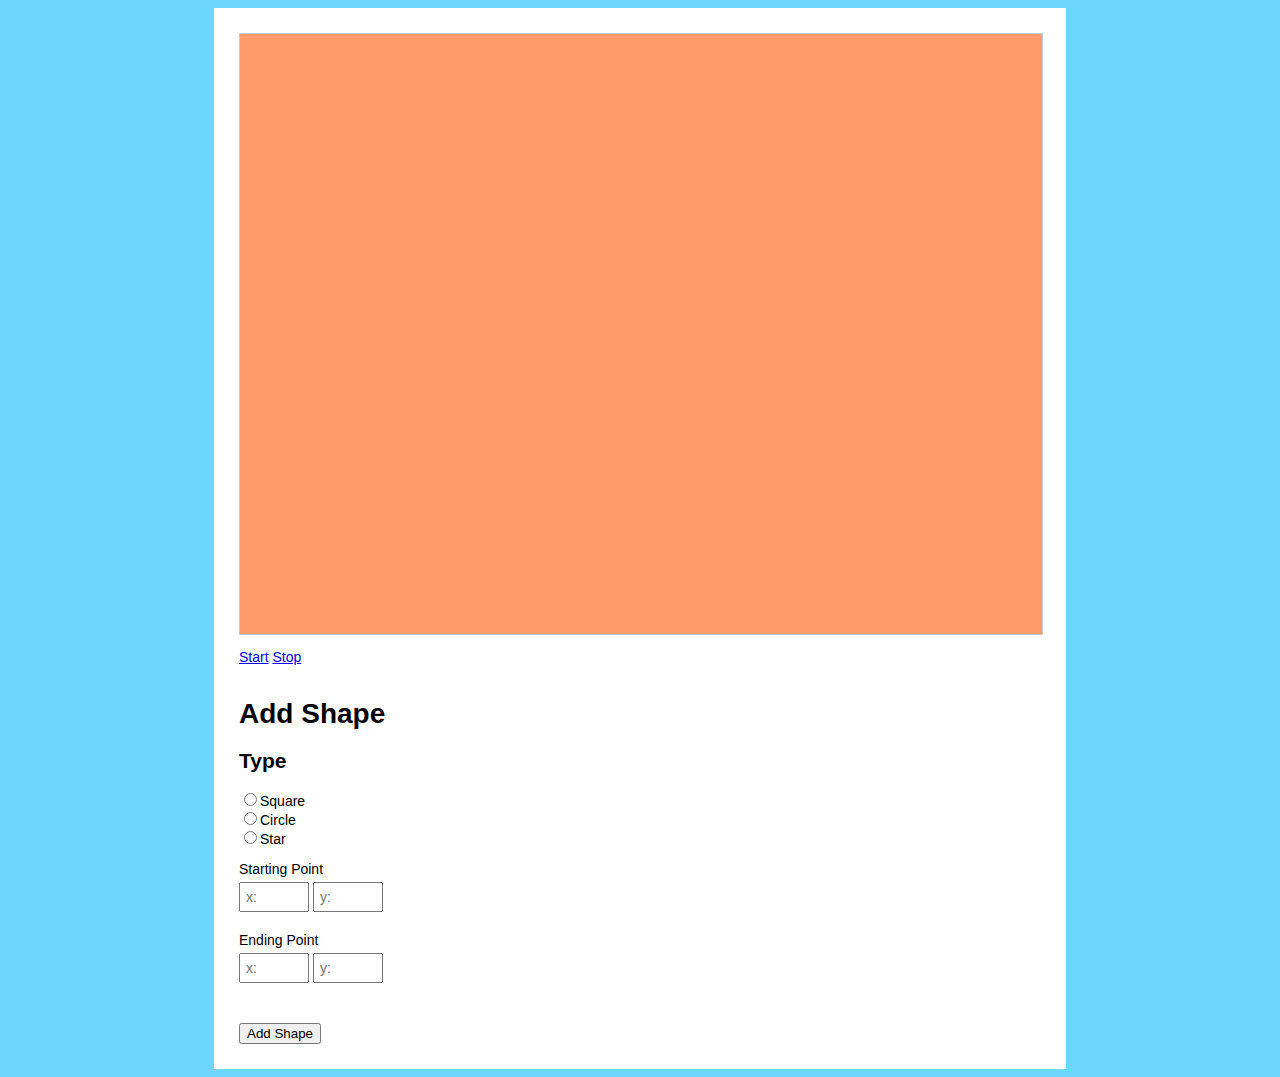
<file: dynamic_animations/index.html>
<!DOCTYPE html>
<html lang="en" dir="ltr">
  <head>
    <meta charset="utf-8">
    <title>Dynamic Animation</title>
    <link rel="stylesheet" href="style.css">
    <script src="https://ajax.googleapis.com/ajax/libs/jquery/1.11.2/jquery.min.js"></script>
    <script src="app.js"></script>
  </head>
  <body>
    <main>
      <div id="canvas">
      </div>
      <p>
        <a href="#" id="animate">Start</a>
        <a href="#" id="stop">Stop</a>
      </p>
      <form action="#" method="post">
        <fieldset>
          <h1>Add Shape</h1>
          <h2>Type</h2>
          <ul>
            <li><label><input type="radio" name="shape" value="square" />Square</label></li>
            <li><label><input type="radio" name="shape" value="circle" />Circle</label></li>
            <li><label><input type="radio" name="shape" value="star" />Star</label></li>
          </ul>
          <dl>
            <dt>
              <label for="start_x">Starting Point</label>
            </dt>
            <dd>
              <input type="number" name="start_x" placeholder="x:" />
              <input type="number" name="start_y" placeholder="y:" />
            </dd>
            <dt>
              <label for="end_x">Ending Point</label>
            </dt>
            <dd>
              <input type="number" name="end_x" placeholder="x:" />
              <input type="number" name="end_y" placeholder="y:" />
            </dd>
          </dl>
          <input type="submit" value="Add Shape">
        </fieldset>
      </form>
    </main>
  </body>
</html>
</file>
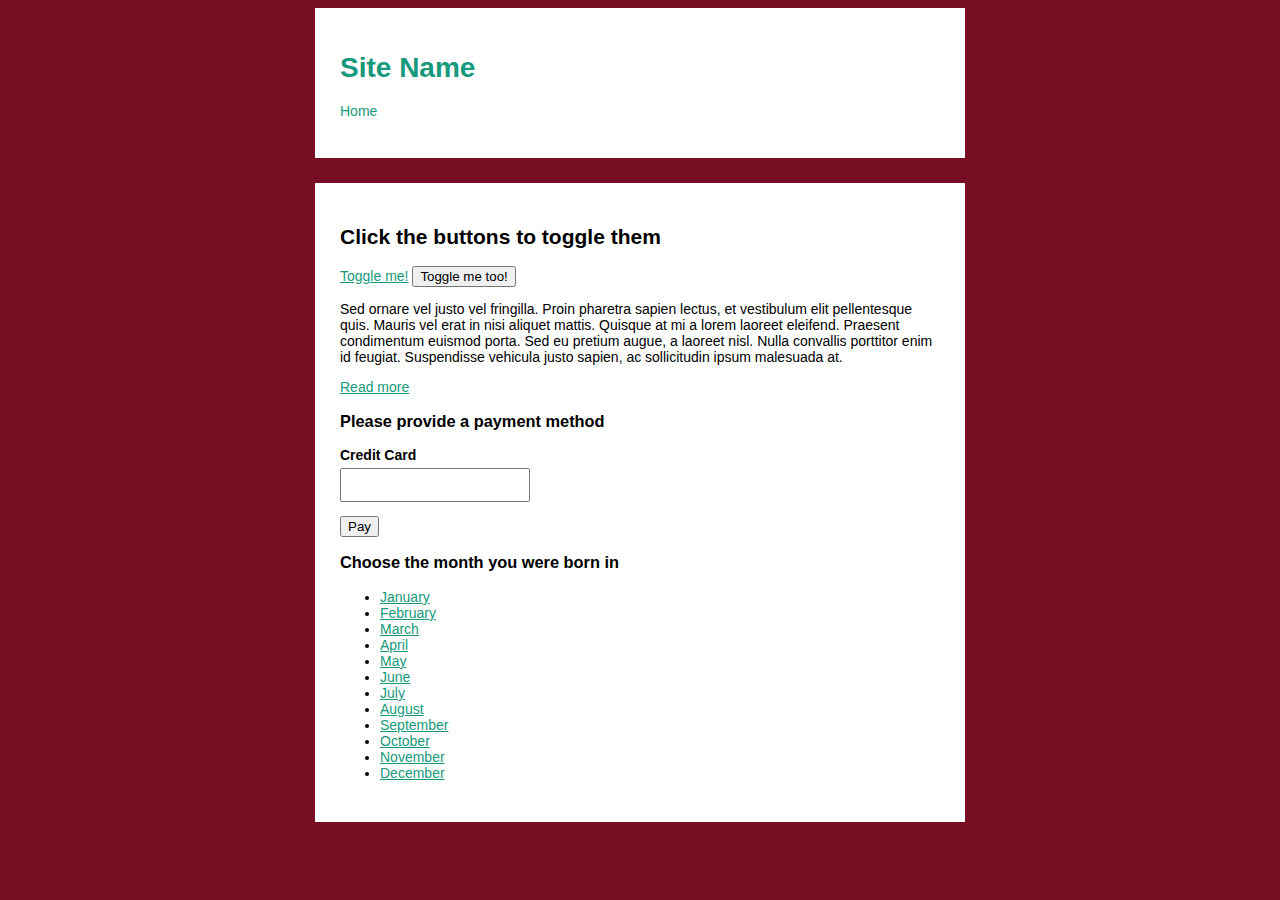
<file: refactoring_exercise/index.html>
<!doctype html>
<html lang="en-US">
  <head>
    <title>Refactoring</title>
    <meta charset="UTF-8" />
    <link rel="stylesheet" href="stylesheets/page.css" />
    <script src="https://ajax.googleapis.com/ajax/libs/jquery/1.11.2/jquery.min.js"></script>
    <script src="javascripts/to_refactor.js"></script>
  </head>
  <body>
    <header>
      <h1><a href="#">Site Name</a></h1>
      <nav>
        <ul>
          <li>
            <a href="#">Home</a>
            <ul>
              <li><a href="#">Submenu 1</a></li>
              <li><a href="#">Submenu 2</a></li>
              <li><a href="#">Submenu 3</a></li>
            </ul>
          </li>
        </ul>
      </nav>
    </header>

    <main>
      <h2>Click the buttons to toggle them</h2>
      <p>
        <a class="button" href="#">Toggle me!</a>
        <button>Toggle me too!</button>
      </p>

      <p>Sed ornare vel justo vel fringilla. Proin pharetra sapien lectus, et vestibulum elit pellentesque quis. Mauris vel erat in nisi aliquet mattis. Quisque at mi a lorem laoreet eleifend. Praesent condimentum euismod porta. Sed eu pretium augue, a laoreet nisl. Nulla convallis porttitor enim id feugiat. Suspendisse vehicula justo sapien, ac sollicitudin ipsum malesuada at.</p>
      <a class="toggle" href="#">Read more</a>
      <p class="accordion">Pellentesque vitae imperdiet nibh, ut hendrerit nisi. Donec sed diam lacus. Lorem ipsum dolor sit amet, consectetur adipiscing elit. Vivamus porta eu metus commodo laoreet. Integer vehicula luctus velit nec viverra. Phasellus ut sapien non arcu mollis luctus. Maecenas vel bibendum tellus. Proin lacinia porta enim, at elementum enim tristique quis. Duis nibh arcu, facilisis at enim a, mollis venenatis odio. Nam sit amet pretium ligula. Curabitur tincidunt neque fringilla interdum tempor. Vivamus tempus interdum ligula et ultrices. Sed sed nibh sapien.</p>

      <form action="" method="post">
        <p class="success">Thanks for your payment!</p>
        <p class="error">Hey! Give us your card!</p>
        <fieldset>
          <h3>Please provide a payment method</h3>
          <dl>
            <dt><label for="credit_card">Credit Card</label></dt>
            <dd><input type="text" name="credit_card" /></dd>
          </dl>
        </fieldset>
        <input type="submit" value="Pay" />
      </form>

      <h3>Choose the month you were born in</h3>
      <ul>
        <li><a href="#">January</a></li>
        <li><a href="#">February</a></li>
        <li><a href="#">March</a></li>
        <li><a href="#">April</a></li>
        <li><a href="#">May</a></li>
        <li><a href="#">June</a></li>
        <li><a href="#">July</a></li>
        <li><a href="#">August</a></li>
        <li><a href="#">September</a></li>
        <li><a href="#">October</a></li>
        <li><a href="#">November</a></li>
        <li><a href="#">December</a></li>
      </ul>
      <p id="birthstone"></p>
    </main>
  </body>
</html>
</file>
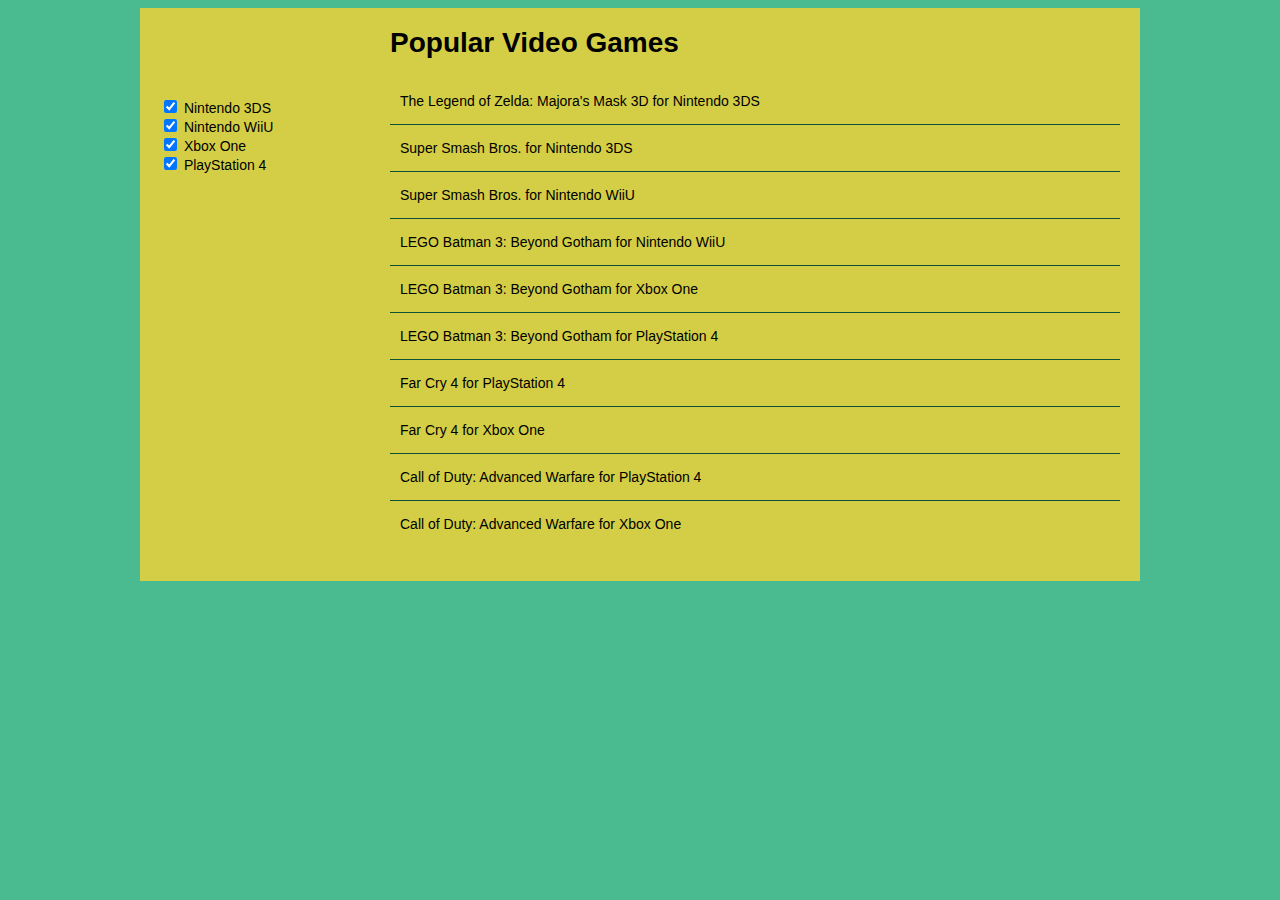
<file: search_filtering/index.html>
<!doctype html>
<html lang="en-US">
  <head>
    <title>Search Filtering</title>
    <meta charset="utf-8" />
    <link rel="stylesheet" href="stylesheets/catalog.css" />
    <script src="https://ajax.googleapis.com/ajax/libs/jquery/1.11.2/jquery.min.js"></script>
    <script src="javascripts/search.js"></script>
  </head>

  <body>
    <div id="page">
      <main>
        <h1>Popular Video Games</h1>
        <ul>
          <li data-id="1">The Legend of Zelda: Majora's Mask 3D for Nintendo 3DS</li>
          <li data-id="2">Super Smash Bros. for Nintendo 3DS</li>
          <li data-id="3">Super Smash Bros. for Nintendo WiiU</li>
          <li data-id="4">LEGO Batman 3: Beyond Gotham for Nintendo WiiU</li>
          <li data-id="5">LEGO Batman 3: Beyond Gotham for Xbox One</li>
          <li data-id="6">LEGO Batman 3: Beyond Gotham for PlayStation 4</li>
          <li data-id="7">Far Cry 4 for PlayStation 4</li>
          <li data-id="8">Far Cry 4 for Xbox One</li>
          <li data-id="9">Call of Duty: Advanced Warfare for PlayStation 4</li>
          <li data-id="10">Call of Duty: Advanced Warfare for Xbox One</li>
        </ul>
      </main>

      <aside>
        <form action="#" method="get">
          <fieldset>
            <ul>
              <li>
                <label>
                  <input type="checkbox" value="Nintendo 3DS" checked />
                  Nintendo 3DS
                </label>
              </li>
              <li>
                <label>
                  <input type="checkbox" value="Nintendo WiiU" checked />
                  Nintendo WiiU
                </label>
              </li>
              <li>
                <label>
                  <input type="checkbox" value="Xbox One" checked />
                  Xbox One
                </label>
              </li>
              <li>
                <label>
                  <input type="checkbox" value="PlayStation 4" checked />
                  PlayStation 4
                </label>
              </li>
            </ul>
          </fieldset>
        </form>
      </aside>
    </div>
  </body>
</html>
</file>
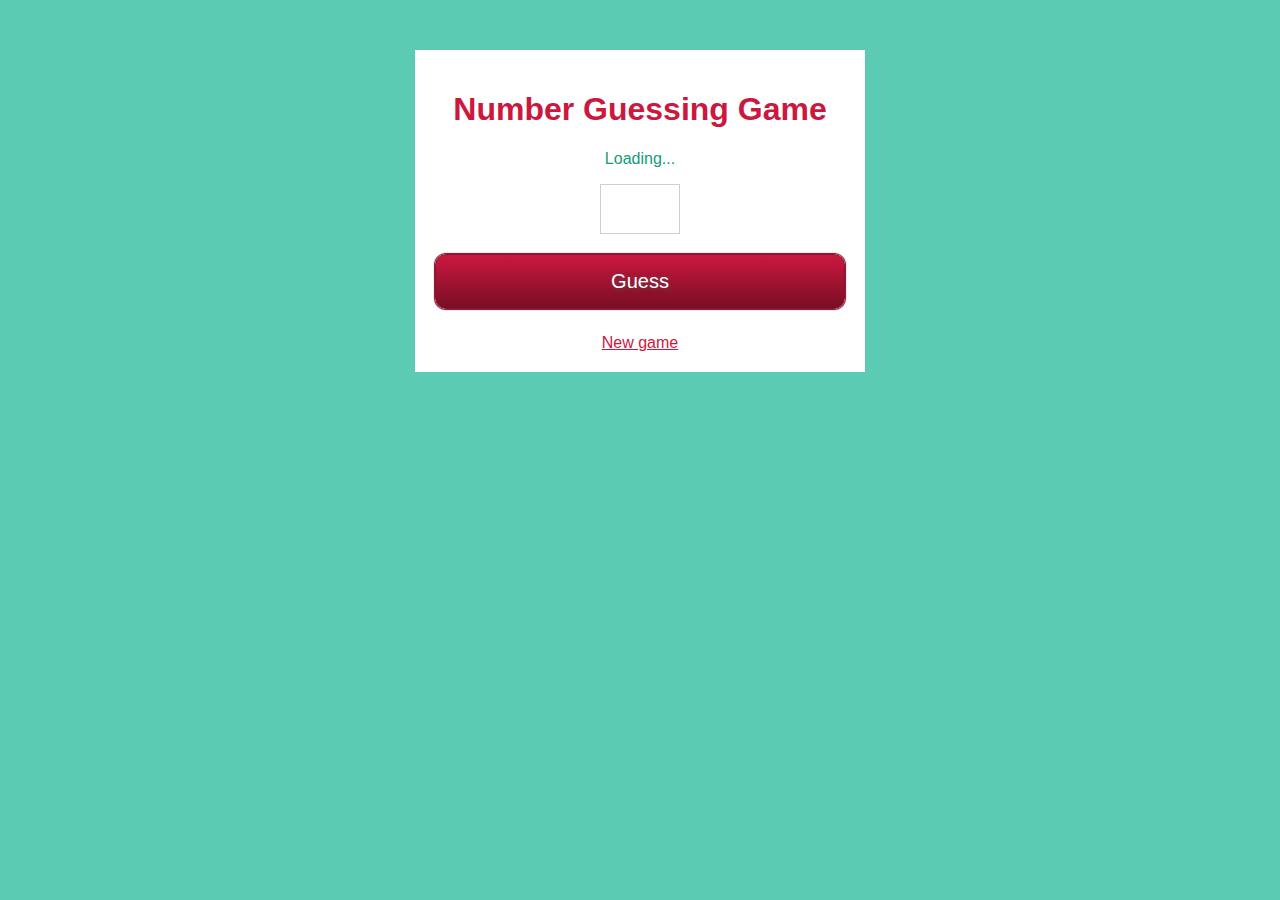
<file: guessing-game.html>
<!DOCTYPE html>
<html lang="en" dir="ltr">
  <head>
    <meta charset="utf-8">
    <title>Guessing Game</title>
    <style media="screen">
      html, body {
        padding: 25px 0;
        margin: 0;
        font: normal 16px Helvetica, Arial, sans-serif;
        text-align: center;
        color: #16997c;
        background: #5bccb3;
      }

      main {
        display: block;
        max-width: 450px;
        padding: 20px;
        margin: 0 auto;
        background: #ffffff;
        box-sizing: border-box;
      }

      h1 {
        color: #CC183E;
      }

      fieldset {
        padding: 0 0 25px 0;
        margin: 0;
        border: none;
      }

      input[type="text"] {
        width: 80px;
        height: 50px;
        padding: 5px;
        margin: 0 0 20px 0;
        font: normal 24px Georgia, Palatino, serif;
        text-align: center;
        border: 1px solid #cecece;
        box-sizing: border-box;
      }

      input[type="submit"] {
        display: block;
        width: 100%;
        padding: 15px 0;
        font: normal 20px Helvetica, Arial, sans-serif;
        color: #ffffff;
        text-shadow: 1px 1px 5px rgba(80, 80, 80, .8);
        border: 1px solid #91112C;
        box-shadow: 0 0 1px 1px #780e24;
        border-radius: 11px;
        background: linear-gradient(to bottom, #CC183E 0%, #780E24 100%);
      }

      a { color: #cc183e; }
    </style>
    <script type="text/javascript">
      document.addEventListener('DOMContentLoaded', function() {
        var answer = Math.floor(Math.random() * 100) + 1;
        var input = document.getElementById('guess');
        var form = document.querySelector('form');
        var newGame = document.querySelector('a');

        form.addEventListener('submit', function(event) {
          event.preventDefault();
          var message;

          var guess = parseInt(input.value, 10);
          if (guess > answer) {
            message = `The answer is lower than ${guess}`;
          } else if (guess < answer) {
            message = `The answer is higher than ${guess}`;
          } else {
            message = 'Correct Answer!!';
          }

          document.querySelector('p').textContent = message;
        });

        newGame.addEventListener('click', function(event) {
          answer = Math.floor(Math.random() * 100) + 1;
          document.querySelector('p').textContent = 'Guess a number between 1 and 100';

        });
      });
    </script>
  </head>
  <body>
    <main>
      <h1>Number Guessing Game</h1>
      <p>Loading...</p>
      <form action="" method="get">
        <fieldset>
          <input type="text" id="guess" maxlength="3" />
          <input type="submit" value="Guess" />
        </fieldset>
      </form>
      <a href="#">New game</a>
    </main>
  </body>
</html>
</file>
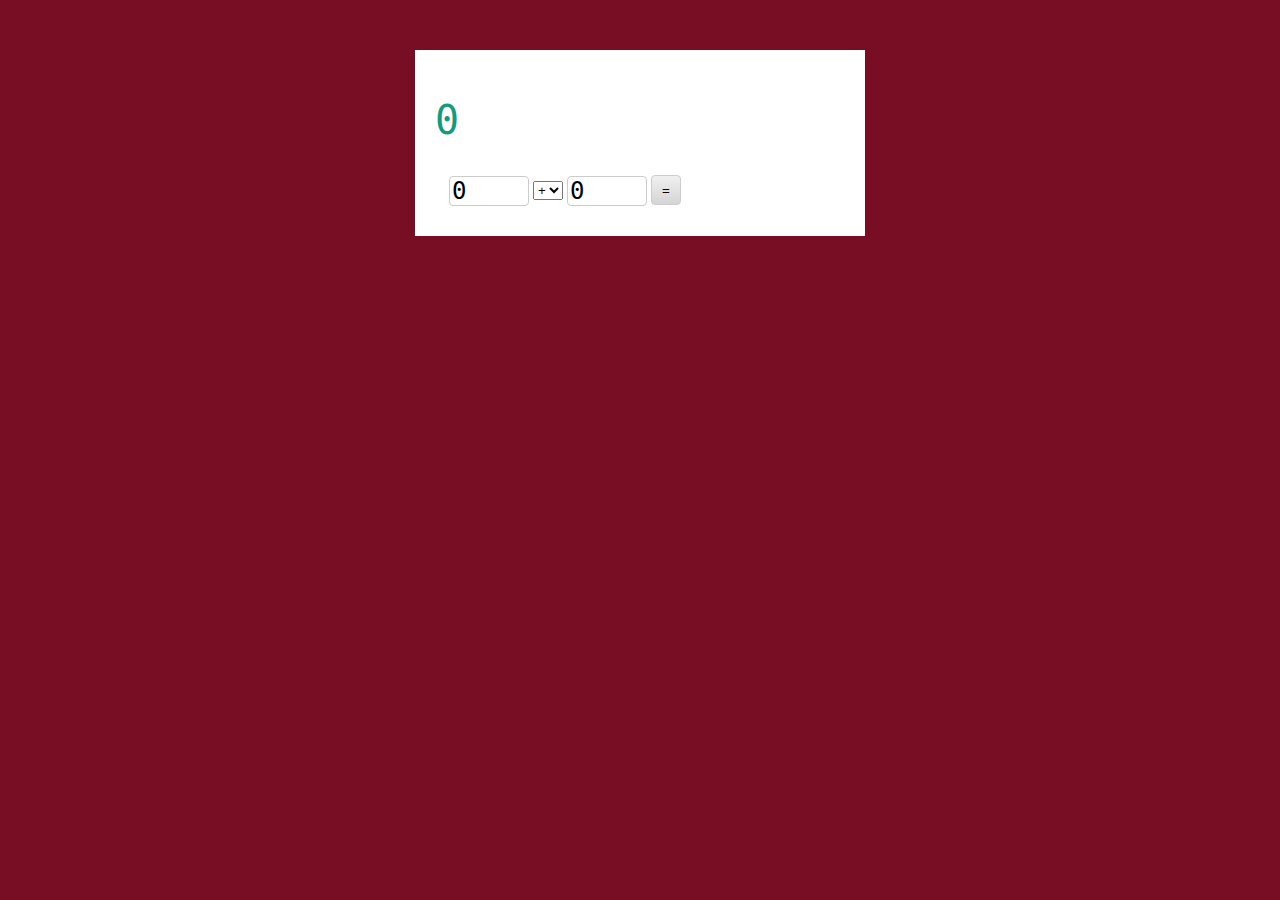
<file: jquery-calculator.html>
<!doctype html>
<html lang="en-US">
  <head>
    <title>Calculator</title>
    <meta charset="utf-8" />
    <style media="screen">
      html, body {
        padding: 25px 0;
        margin: 0;
        background: #780E24;
      }

      h1 {
        font: normal 40px monospace;
        color: #16997c;
      }

      main {
        display: block;
        max-width: 450px;
        padding: 20px;
        margin: 0 auto;
        background: #ffffff;
        box-sizing: border-box;
      }

      fieldset {
        border: none;
      }

      input[type="number"] {
        width: 80px;
        height: 30px;
        font: normal 24px monospace;
        vertical-align: middle;
        box-sizing: border-box;
        border: 1px solid #cccccc;
        border-radius: 4px;
      }

      input[type="submit"] {
        width: 30px;
        height: 30px;
        border: 1px solid #cccccc;
        border-radius: 4px;
        background: linear-gradient(to bottom, #f0f0f0 0%, #d5d5d5 100%);
      }
    </style>
    <script src="https://ajax.googleapis.com/ajax/libs/jquery/1.11.2/jquery.min.js"></script>
    <script type="text/javascript">
      $(document).ready(function() {
        $('form').on('submit', function(e) {
          e.preventDefault();

          var numerator = parseInt($('#numerator').val(), 10);
          var denominator = parseInt($('#denominator').val(), 10);
          var sign = $('#operator').val();
          var result;

          switch (sign) {
            case '+':
              result = numerator + denominator;
              break;
            case '-':
              result = numerator - denominator;
              break;
            case '*':
              result = numerator * denominator;
              break;
            case '/':
              result = numerator / denominator;
          }

          $('h1').text(result);
        });
      });
    </script>
  </head>

  <body>
    <main>
      <h1>0</h1>

      <form action="#" method="post">
        <fieldset>
          <input type="number" name="numerator" id="numerator" value="0" />
          <select name="operator" id="operator">
            <option>+</option>
            <option>-</option>
            <option>*</option>
            <option>/</option>
          </select>
          <input type="number" name="denominator" id="denominator" value="0" />
          <input type="submit" value="=" />
        </fieldset>
      </form>
    </main>
  </body>
</html>
</file>
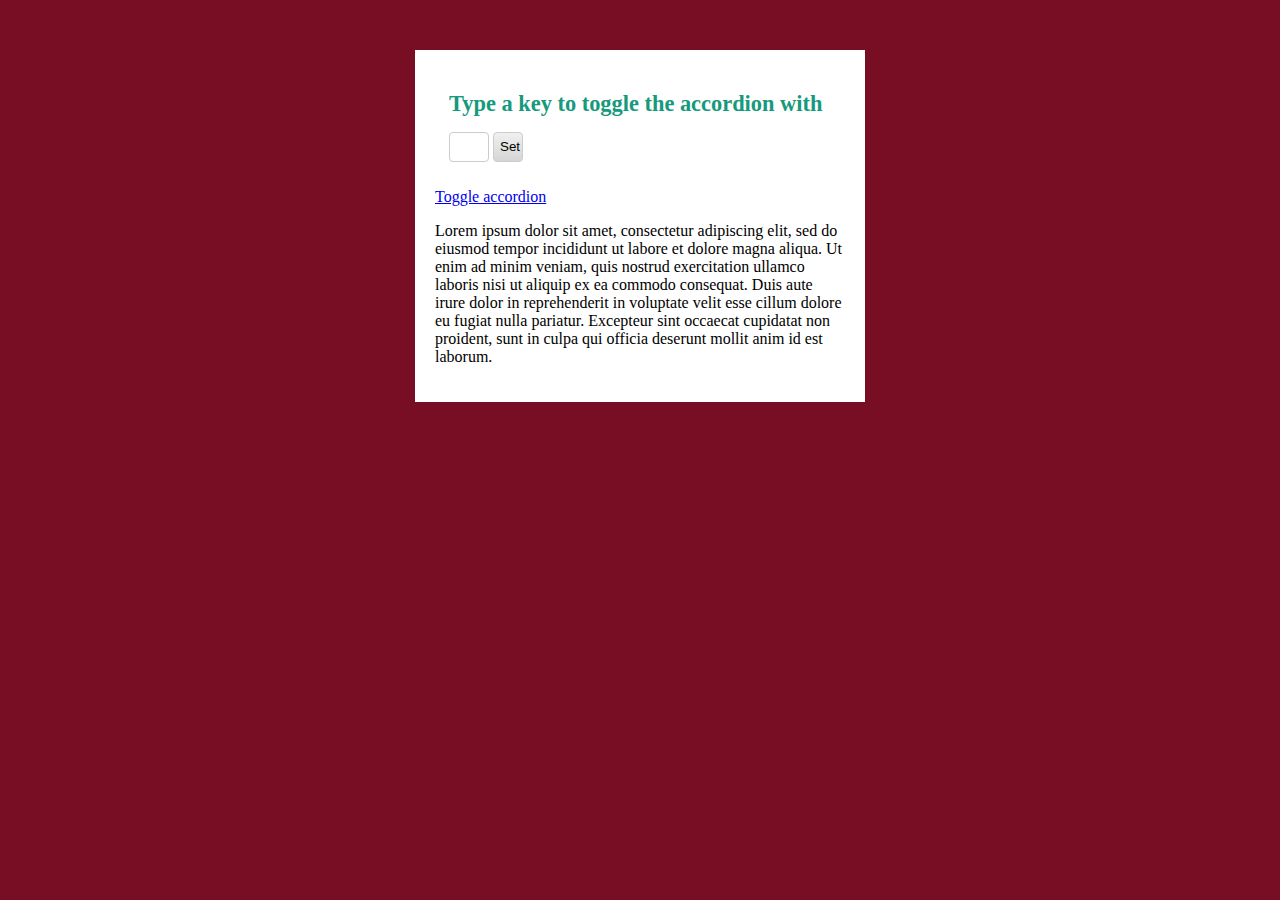
<file: jquery-events.html>
<!doctype html>
<html lang="en-US">
  <head>
    <title>jQuery Selectors</title>
    <meta charset="utf-8" />
    <style media="screen">
      html, body {
        padding: 25px 0;
        margin: 0;
        background: #780E24;
      }

      h1 {
        font-size: 1.4em;
        color: #16997c;
      }

      main {
        display: block;
        max-width: 450px;
        padding: 20px;
        margin: 0 auto;
        background: #ffffff;
        box-sizing: border-box;
      }

      fieldset {
        border: none;
      }

      input[type="text"] {
        width: 40px;
        height: 30px;
        font: normal 24px monospace;
        vertical-align: middle;
        box-sizing: border-box;
        border: 1px solid #cccccc;
        border-radius: 4px;
      }

      input[type="submit"] {
        width: 30px;
        height: 30px;
        border: 1px solid #cccccc;
        border-radius: 4px;
        background: linear-gradient(to bottom, #f0f0f0 0%, #d5d5d5 100%);
      }
    </style>
    <script src="https://ajax.googleapis.com/ajax/libs/jquery/3.4.1/jquery.min.js"></script>
    <script type="text/javascript">
      $(function() {
        $form = $('form');
        $link = $('a');
        $accordian = $('#accordion');
        $textField = $form.find("input[type='text']");

        $form.on('submit', function(e) {
          e.preventDefault();
          var inputChar = $textField.val();
          $(document).off('keypress');

          $(document).on('keypress', function(e) {
            if (e.key !== inputChar) {
              return;
            }

            $link.trigger('click');
          });
        });

        $link.on('click', function(e) {
          e.preventDefault();
          $accordian.slideToggle();

        });
      });
    </script>
  </head>
  <body>
    <main>
      <form action="#" method="get">
        <fieldset>
          <h1>Type a key to toggle the accordion with</h1>
          <input type="text" id="key" name="key" maxlength="1" />
          <input type="submit" value="Set" />
        </fieldset>
      </form>
      <p><a href="#">Toggle accordion</a></p>
      <div id="accordion">
        <p>Lorem ipsum dolor sit amet, consectetur adipiscing elit, sed do eiusmod tempor incididunt ut labore et dolore magna aliqua. Ut enim ad minim veniam, quis nostrud exercitation ullamco laboris nisi ut aliquip ex ea commodo consequat. Duis aute irure dolor in reprehenderit in voluptate velit esse cillum dolore eu fugiat nulla pariatur. Excepteur sint occaecat cupidatat non proident, sunt in culpa qui officia deserunt mollit anim id est laborum.</p>
      </div>
    </main>
  </body>
</html>
</file>
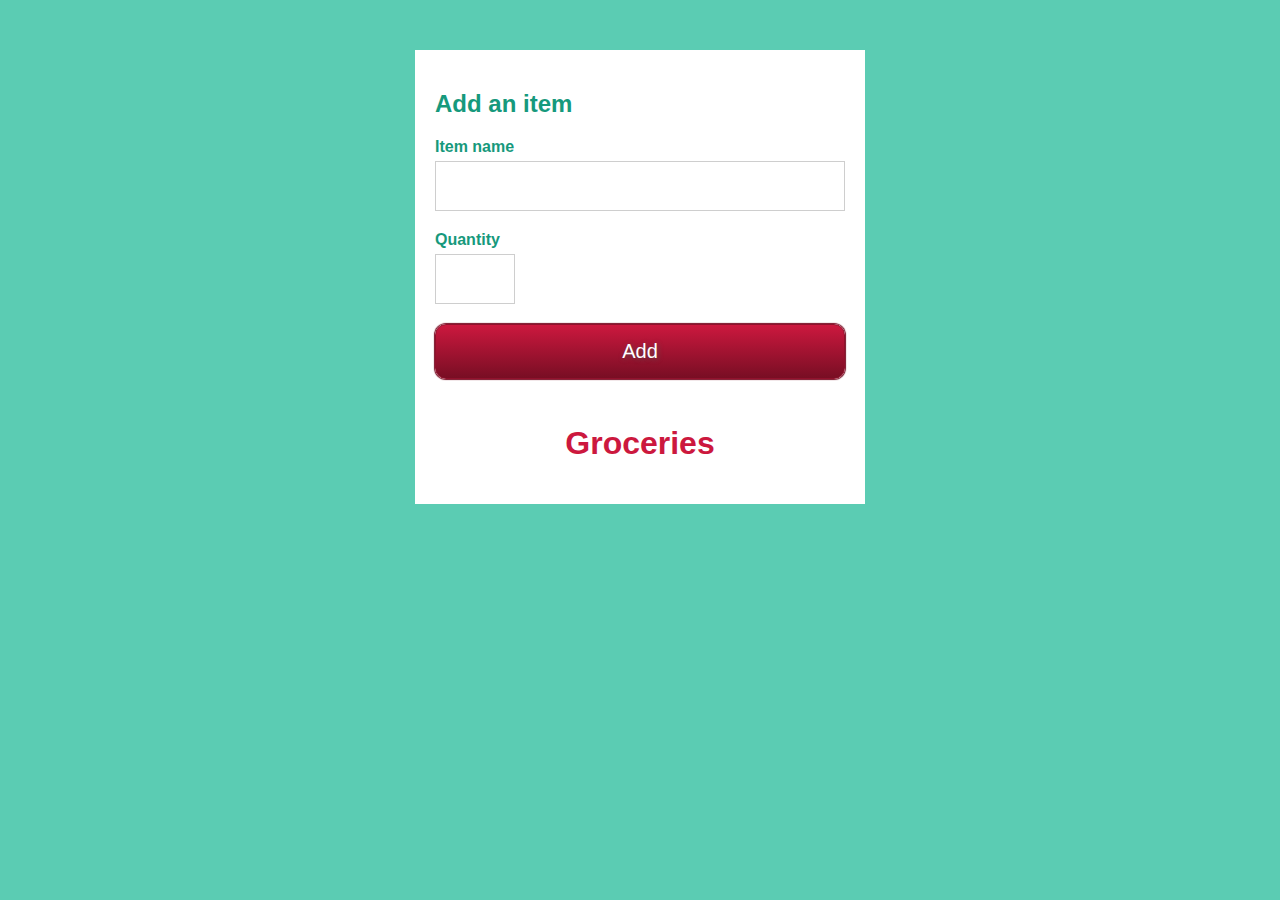
<file: jquery-grocery-list.html>
<!doctype html>
<html lang="en-US">
  <head>
    <title>Grocery Lost</title>
    <meta charset="UTF-8" />
    <style media="screen">
      html, body {
        padding: 25px 0;
        margin: 0;
        font: normal 16px Helvetica, Arial, sans-serif;
        color: #16997c;
        background: #5bccb3;
      }

      main {
        display: block;
        max-width: 450px;
        padding: 20px;
        margin: 0 auto;
        background: #ffffff;
        box-sizing: border-box;
      }

      h1 {
        text-align: center;
        color: #CC183E;
      }

      fieldset {
        padding: 0 0 25px 0;
        margin: 0;
        border: none;
      }

      label {
        display: block;
        padding: 0 0 5px 0;
        font-weight: bold;
      }

      input[type="text"] {
        width: 80px;
        height: 50px;
        padding: 5px;
        margin: 0 0 20px 0;
        font: normal 24px Georgia, Palatino, serif;
        border: 1px solid #cecece;
        box-sizing: border-box;
      }

      input#name { width: 100%; }

      input[type="submit"] {
        display: block;
        width: 100%;
        padding: 15px 0;
        font: normal 20px Helvetica, Arial, sans-serif;
        color: #ffffff;
        text-shadow: 1px 1px 5px rgba(80, 80, 80, .8);
        border: 1px solid #91112C;
        box-shadow: 0 0 1px 1px #780e24;
        border-radius: 11px;
        background: linear-gradient(to bottom, #CC183E 0%, #780E24 100%);
      }

      li {
        padding: 10px;
      }

      li + li {
        border-top: 1px solid #ececec;
      }
    </style>
    <script src="https://ajax.googleapis.com/ajax/libs/jquery/1.11.2/jquery.min.js"></script>
    <script type="text/javascript">
      $(document).ready(function() {
        $('form').on('submit', function(e) {
          e.preventDefault();
          var item = $(this).find('#name').val();
          var quantity = $(this).find('#quantity').val() || '1';

          $('ul').append(`<li>${quantity} ${item}</li>`);
          $(this).get(0).reset();
        });
      });
    </script>
  </head>
  <body>
    <main>
      <form action="#" method="post">
        <h2>Add an item</h2>
        <fieldset>
          <label for="name">Item name</label>
          <input type="text" name="name" id="name" />
          <label for="quantity">Quantity</label>
          <input type="text" name="quantity" id="quantity" />
          <input type="submit" value="Add" />
        </fieldset>
      </form>
      <h1>Groceries</h1>
      <ul></ul>
    </main>
  </body>
</html>
</file>
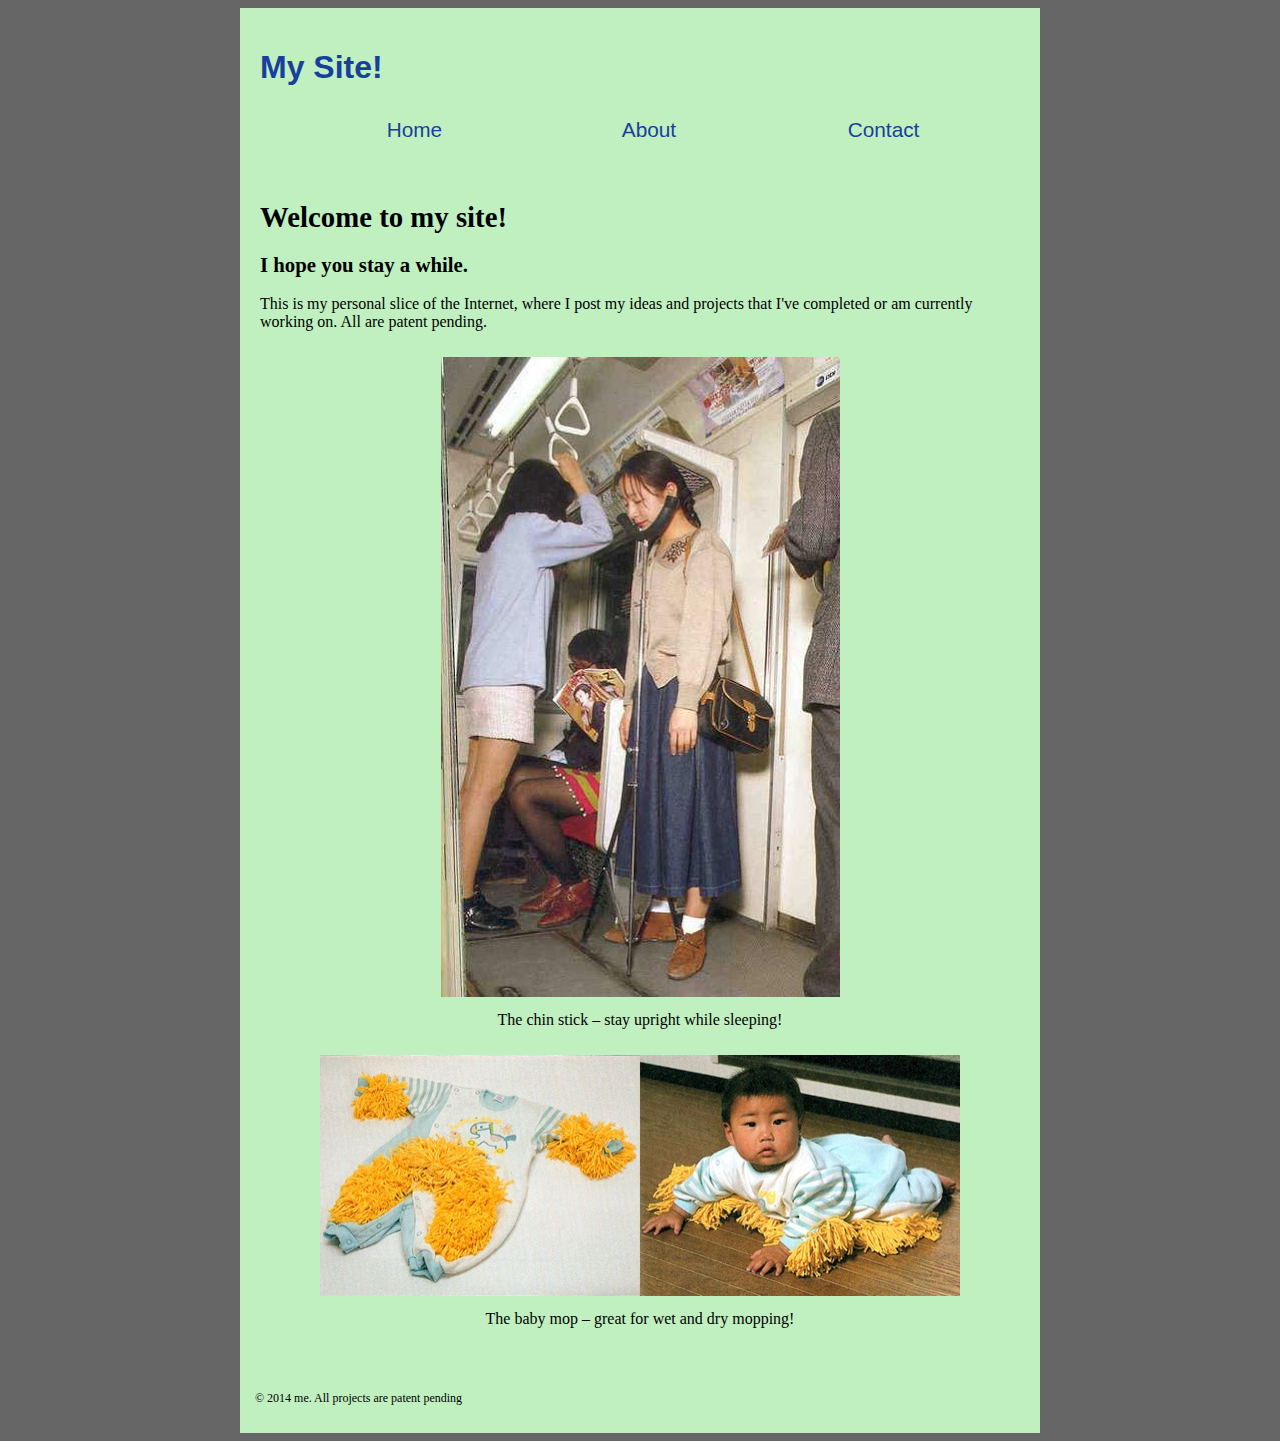
<file: dom_shuffling/mixup.html>
<!doctype html>
<html lang="en-US">
  <head>
    <title>Mixup</title>
    <meta charset="UTF-8" />
    <link rel="stylesheet" href="site.css" />
    <script
        src="https://code.jquery.com/jquery-3.3.1.min.js"
        integrity="sha256-FgpCb/KJQlLNfOu91ta32o/NMZxltwRo8QtmkMRdAu8="
        crossorigin="anonymous"></script>
    <script type="text/javascript">
      $(document).ready(function() {
        $header = $('body > header');
        $figures = $('figure');
        $img = $figures.eq(0).find('img').remove();

        $header.prependTo('body');
        $('main > h1').prependTo($header);
        $figures.appendTo('article');
        $figures.find('img').insertBefore($figures.eq(0).find('figcaption'));
        $figures.eq(-1).find('figcaption').before($img);

      });
    </script>
  </head>
  <body>
    <main>
      <h1><a href="#">My Site!</a></h1>
      <section id="content">
        <article>
          <header>
            <h1>Welcome to my site!</h1>
            <h2>I hope you stay a while.</h2>
          </header>
          <p>This is my personal slice of the Internet, where I post my ideas and projects that I've completed or am currently working on. All are patent pending.</p>
        </article>
        <figure>
          <img src="images/baby_mop.jpg" alt="The baby mop" />
          <figcaption>The chin stick &ndash; stay upright while sleeping!</figcaption>
        </figure>
        <figure>
          <img src="images/chin_stick.jpg" alt="The chin stick" />
          <figcaption>The baby mop &ndash; great for wet and dry mopping!</figcaption>
        </figure>
      </section>
    </main>

    <header>
      <nav>
        <ul>
          <li><a href="#">Home</a></li>
          <li><a href="#">About</a></li>
          <li><a href="#">Contact</a></li>
        </ul>
      </nav>
    </header>

    <footer>
      <p>&copy; 2014 me. All projects are patent pending</p>
    </footer>
  </body>
</html>
</file>
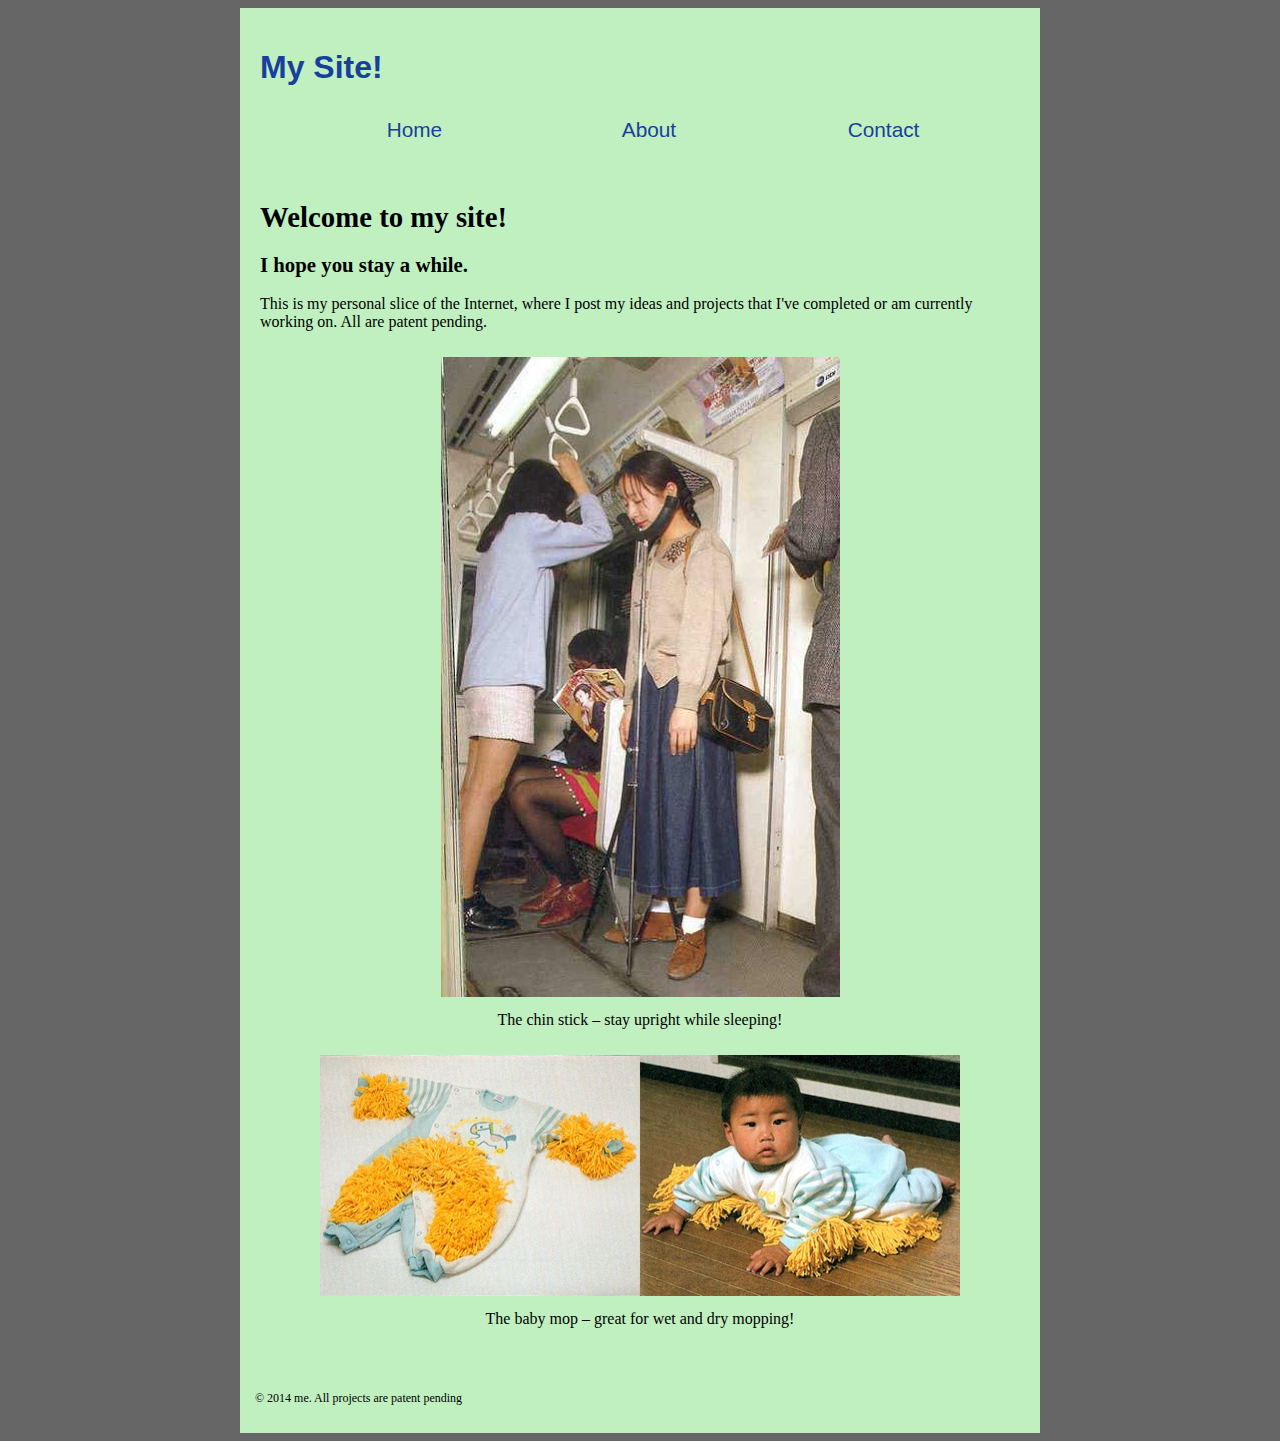
<file: dom_shuffling/original.html>
<!doctype html>
<html lang="en-US">
  <head>
    <title></title>
    <meta charset="UTF-8" />
    <link rel="stylesheet" href="site.css" />
  </head>
  <body>
    <header>
      <h1><a href="#">My Site!</a></h1>
      <nav>
        <ul>
          <li><a href="#">Home</a></li>
          <li><a href="#">About</a></li>
          <li><a href="#">Contact</a></li>
        </ul>
      </nav>
    </header>

    <main>
      <section id="content">
        <article>
          <header>
            <h1>Welcome to my site!</h1>
            <h2>I hope you stay a while.</h2>
          </header>
          <p>This is my personal slice of the Internet, where I post my ideas and projects that I've completed or am currently working on. All are patent pending.</p>
          <figure>
            <img src="images/chin_stick.jpg" alt="The chin stick" />
            <figcaption>The chin stick &ndash; stay upright while sleeping!</figcaption>
          </figure>
          <figure>
            <img src="images/baby_mop.jpg" alt="The baby mop" />
            <figcaption>The baby mop &ndash; great for wet and dry mopping!</figcaption>
          </figure>
        </article>
      </section>
    </main>

    <footer>
      <p>&copy; 2014 me. All projects are patent pending</p>
    </footer>
  </body>
</html>
</file>
<file: dynamic_animations/style.css>
body {
  font: normal 14px Helvetica, Arial, sans-serif;
  background: #6bd6ff;
}

main {
  width: 802px;
  padding: 25px;
  margin: 0 auto;
  background: white;
}

#canvas {
  position: relative;
  width: 100%;
  height: 600px;
  border: 1px solid #cccccc;
  background: #ff9a6b;
}

#canvas > div {
  position: absolute;
  z-index: 1;
  height: 30px;
  width: 30px;
  background: #c96bff;
}

#canvas .circle {
  border-radius: 100%;
}

#canvas .star {
  background: transparent url("star.png");
  background-size: 100% auto;
}

fieldset {
  padding: 0;
  margin: 0;
  border: none;
}

ul {
  list-style: none;
  padding: 0;
}

dl {
  padding: 0 0 20px 0;
  margin: 0;
}

dt {
  padding: 0 0 5px 0;
}

dd {
  padding: 0 0 20px 0;
  margin: 0;
}

input[type="number"] {
  width: 70px;
  height: 30px;
  padding: 5px 0 5px 5px;
  font: normal 14px Helvetica, Arial, sans-serif;
  box-sizing: border-box;
}
</file>
<file: refactoring_exercise/stylesheets/page.css>
body {
  font: normal 14px Helvetica, Arial, sans-serif;
  background: #780E24;
}

a { color: #16997c; }

main, header {
  width: 600px;
  padding: 25px;
  margin: 0 auto;
  background: #ffffff;
}

header { margin-bottom: 25px; }
header ul {
  padding: 0;
  list-style: none;
}
header li {
  position: relative;
}
header ul ul {
  position: absolute;
  top: 100%;
  left: 0;
  z-index: 1;
  background: #f0f0a0;
}
header li li {
  padding: 5px;
}
header a { text-decoration: none; }

fieldset {
  padding: 0;
  margin: 0;
  border: none;
}

dt {
  padding: 0 0 5px 0;
  font-weight: bold;
}

dd { margin: 0; }

input[type="text"] {
  height: 20px;
  padding: 5px 0 5px 5px;
  font: normal 14px/100% sans-serif;
}

.accordion { display: none; }

.opened { display: block; }

.clicked {
  padding: 3px;
  color: #f0f033;
  background: #181818;
}

nav ul ul { display: none; }

form p {
  display: none;
  padding: 15px 0;
  font: bold 13px Helvetica, Arial, sans-serif;
}

form p.success {
  color: #339933;
}

form p.error {
  color: #b00b00;
}

#birthstone {
  font: italic bold 16px Georgia, serif;
}
</file>
<file: search_filtering/stylesheets/catalog.css>
body {
  font: normal 14px Helvetica, Arial, sans-serif;
  background: #4ABA91;
}

#page {
  background: #D4CE46;
  margin: 0 auto;
  width: 1000px;
  overflow: hidden;
}

main {
  float: right;
  width: 75%;
}

main ul {
  padding: 0 20px 20px 0;
  list-style: none;
}

main li {
  padding: 15px 10px;
}

main li + li {
  border-top: 1px solid #0E5135;
}

main li:hover {
  background: #BBB763;
}

fieldset {
  padding: 0;
  margin: 0;
  border: none;
}

aside {
  padding: 75px 20px 0 20px;
}

aside ul {
  padding: 0;
  list-style: none;
}
</file>
<file: dom_shuffling/site.css>
body {
  font: normal 16px Georgia, serif;
  background: #666666;
}

header, h1, section, article, footer, nav, figure, figcaption, img, main, body > main + header, main h1 + section {
  background: #f0c0c0;
}

body > header,
figure > figcaption,
body > header > h1,
body > header > h1 + nav,
body > header + main,
main > section,
header + main > section > article,
header + main > section > article > header,
header + main > section > article > header > h1,
main > section > article > figure,
main + footer,
main > section > article > figure:first-of-type img[src$="stick.jpg"],
main > section > article > figure + figure img[src$="mop.jpg"] {
  background: #c0f0c0;
}

body > header {
  width: 800px;
  padding: 20px;
  margin: 0 auto;
  box-sizing: border-box;
}

body > header h1 {
  font: bold 2em Helvetica, Arial, sans-serif;
}

footer {
  width: 800px;
  padding: 15px;
  margin: 0 auto;
  font-size: .75em;
  box-sizing: border-box;
}

a {
  text-decoration: none;
  color: #183f9c;
}

nav {
  padding: 10px 0 0 0;
  font: normal 1.3em Helvetica, Arial, sans-serif;
}

nav ul {
  margin: 0;
  list-style: none;
}

nav li {
  display: inline-block;
  width: 11em;
  text-align: center;
}

main {
  width: 800px;
  margin: 0 auto;
}

section {
  padding: 20px;
}

section header h1 {
  font-size: 1.8em;
}

section header h2 {
  font-size: 1.3em;
}

figure {
  text-align: center;
}

img {
  padding: 10px;
}
</file>
